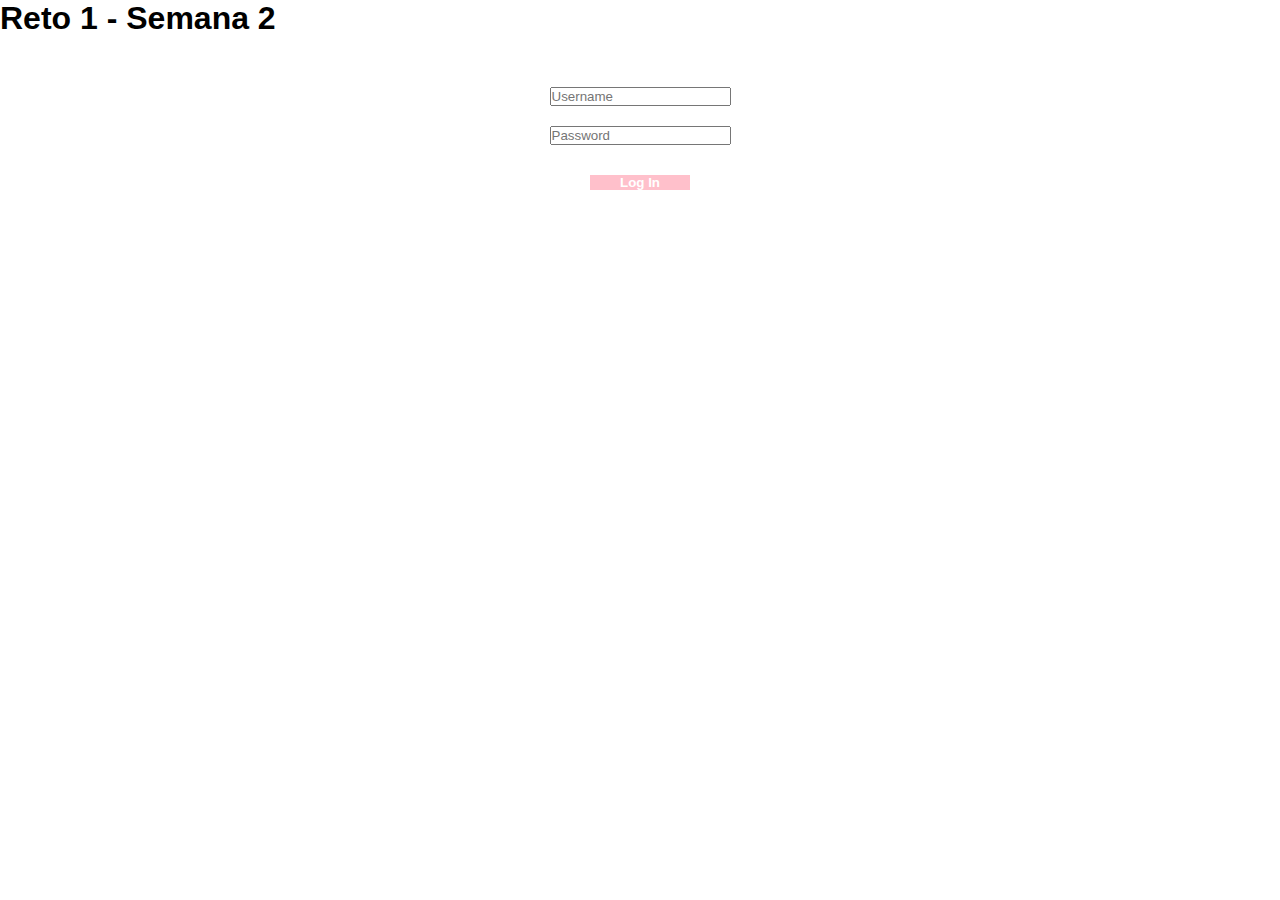
<file: index.html>
<!DOCTYPE html>
<html lang="es">
<head>
    <meta charset="UTF-8">
    <meta name="viewport" content="width=device-width, initial-scale=1.0">
    <title>Reto semana - 2</title>
    <link rel="stylesheet" href="./01-index.css">
</head>
<body>
    <header>
        <h1>Reto 1 - Semana 2</h1>
    </header>
    <main>
        <form>
            <div>
                <input type="email" placeholder="Username" required>
            </div>
            <div>
                <input type="password" placeholder="Password" required>
            </div>
            <div>
                <input type="submit" value="Log In">
            </div>
        </form>
    </main>
</body>
</html>
</file>
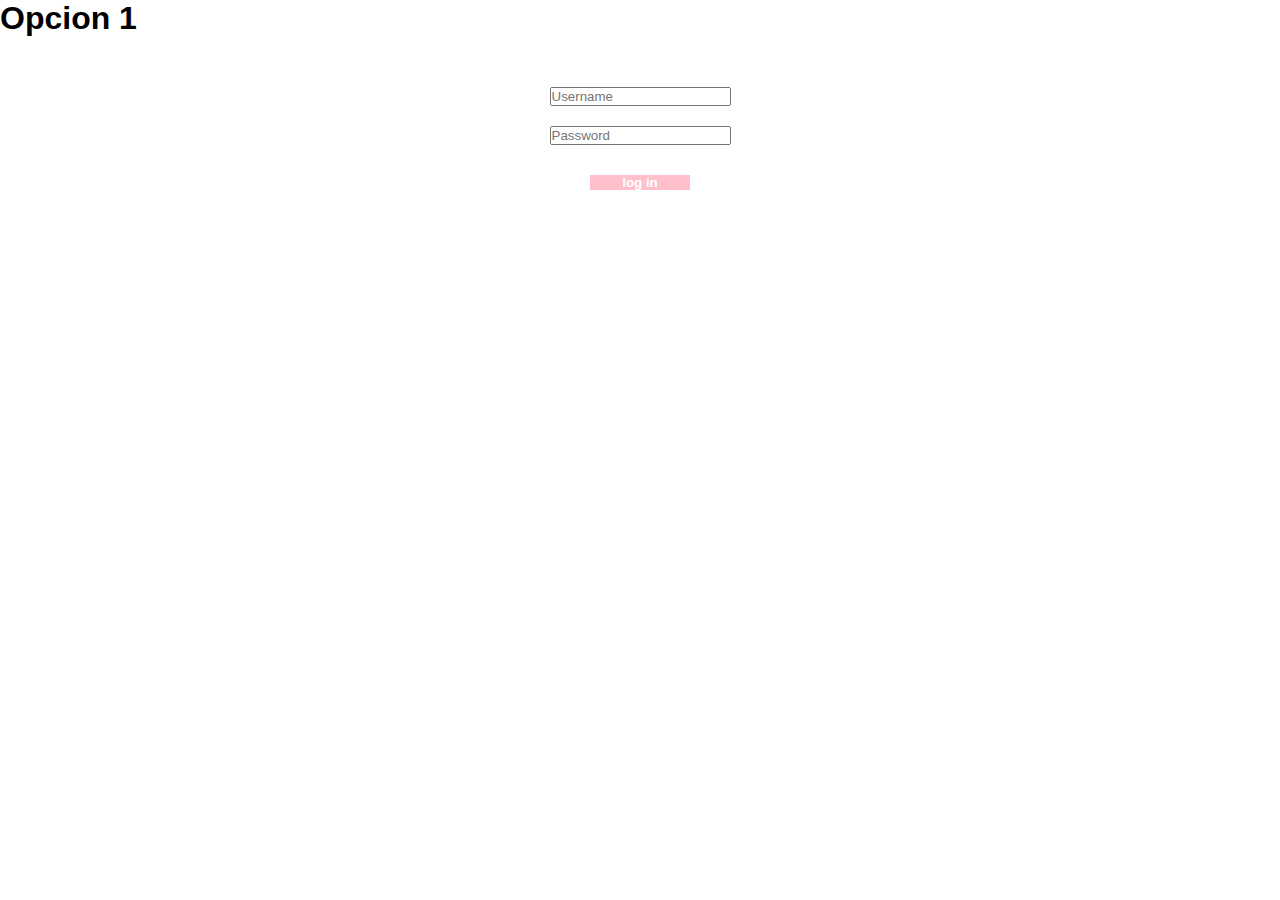
<file: 01-index.html>
<!DOCTYPE html>
<html lang="es">
<head>
    <meta charset="UTF-8">
    <meta name="viewport" content="width=device-width, initial-scale=1.0">
    <title>Reto semana 2</title>
    <link rel="stylesheet" href="./01-index.css">
</head>
<body>
    <header>
        <h1>Opcion 1</h1>
    </header>
    <main>
        <form>
            <div>
                <input type="email" placeholder="Username" required>
            </div>
            <div>
                <input type="password" placeholder="Password" required>
            </div>
            <div>
                <input type="submit" value="log in">
            </div>
        </form>
    </main>
</body>
</html>
</file>
<file: 01-index.css>
*{
    margin: 0;
    padding: 0;
    box-sizing: border-box;
    font-family: Arial, Helvetica, sans-serif;
}



main{
    
    background-color: white;
    padding: 30px;
    display: flex;
    justify-content: center;
    
}
form{
    
    background-color: white;
    padding: 20px;
    display: grid;
    grid-row-gap: 20px;
}


form div:nth-child(3){
    width: 100%;
    display: flex;
    justify-content: center;
    margin-top: 10px;
}
form div input[type="submit"]{
    width: 100%;
    max-width: 100px;
    background-color:pink;
    color: white;
    border: none;
    font-weight: bold;
    box-shadow:  pink;
}
form div input[type="submit"]:hover{
    background-color:pink;
}
</file>
